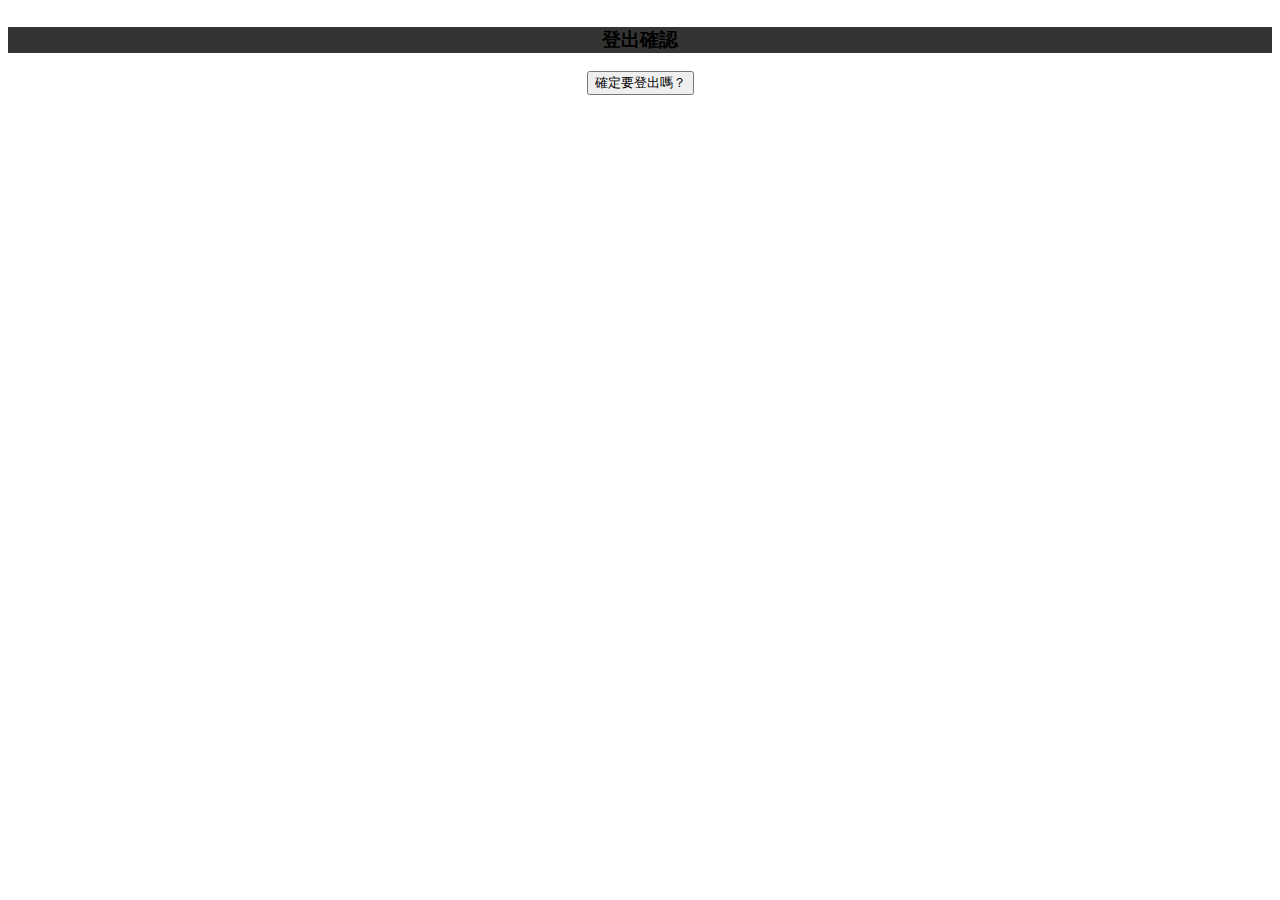
<file: src/main/resources/templates/logout.html>
<!DOCTYPE html>
<html xmlns:th="http://www.thymeleaf.org" xmlns:sec="https://www.thymeleaf.org/thymeleaf-extras-springsecurity5">

<head>
    <meta charset="utf-8">
    <meta name="viewport" content="width=device-width, initial-scale=1.0, shrink-to-fit=no">
    <title>LineManager</title>
    <th:block th:insert="layout/head :: head">
    </th:block>
</head>

<body>

    
        <section class="pt-5" style="overflow: hidden;">
            <div class="row" style="background: #343434">
                <div class="col-lg-4 offset-lg-4" style="text-align:center">
                    <h3>登出確認</h3>
                </div>
            </div>
        </section>
        <div class="container pt-5">

            <form th:action="@{/perform_logout}" method="post" class="col-lg-4 offset-lg-4">
                <!-- Email input -->
                <div class="form-outline mb-4" style="text-align:center">

                    <input type="hidden"  th:name="${_csrf.parameterName}"
                        th:value="${_csrf.token}" />
                    <button type="submit" class="btn btn-primary btn-block mb-4">確定要登出嗎？</button>


                </div>


            </form>








        </div>
        
        <th:block th:insert="layout/script :: script">
        </th:block>
    </body>

    </html>
</file>
